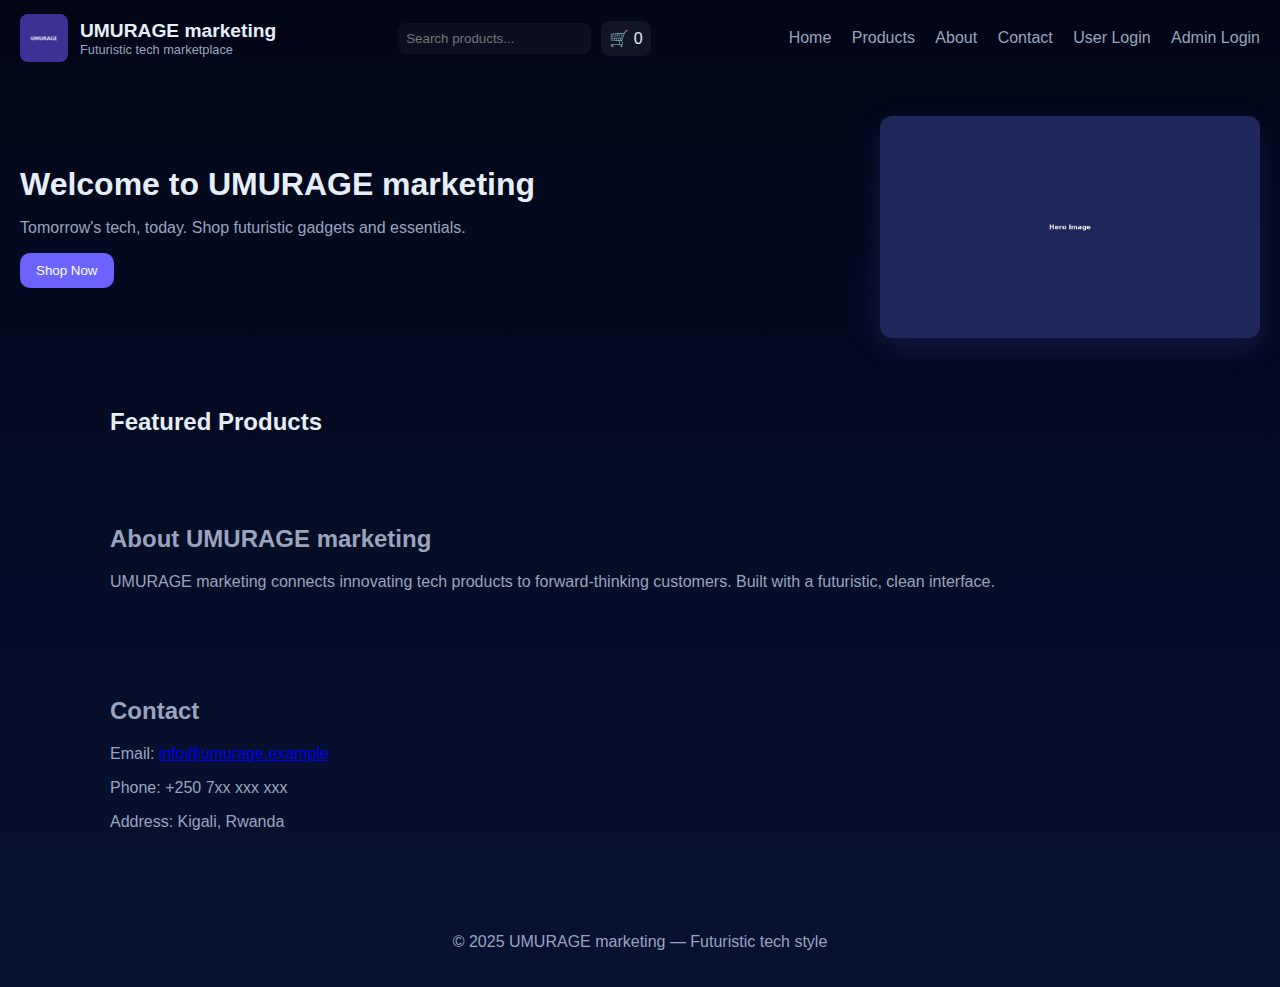
<file: UMURAGE_market_website/index.html>
<!doctype html>
<html lang="en">
<head>
  <meta charset="utf-8">
  <meta name="viewport" content="width=device-width,initial-scale=1">
  <title>UMURAGE marketing</title>
  <link rel="stylesheet" href="style.css">
  <script defer src="script.js"></script>
</head>
<body class="light">
<header class="main-header">
  <div class="brand">
    <img src="images/logo.png" alt="UMURAGE logo" class="logo">
    <div class="brand-text">
      <h1>UMURAGE marketing</h1>
      <p class="tag">Futuristic tech marketplace</p>
    </div>
  </div>

  <div class="search-cart">
    <input id="searchInput" placeholder="Search products..." />
    <div class="cart-icon" id="openCart">🛒 <span id="cart-count">0</span></div>
  </div>

  <nav class="nav-links">
    <a href="index.html">Home</a>
    <a href="#products">Products</a>
    <a href="#about">About</a>
    <a href="#contact">Contact</a>
    <a href="user-login.html">User Login</a>
    <a href="login.html">Admin Login</a>
  </nav>
</header>

<section class="hero">
  <div class="hero-content">
    <h2>Welcome to UMURAGE marketing</h2>
    <p>Tomorrow's tech, today. Shop futuristic gadgets and essentials.</p>
    <button onclick="document.getElementById('products').scrollIntoView({behavior:'smooth'})">Shop Now</button>
  </div>
  <img class="hero-image" src="images/hero.jpg" alt="hero">
</section>

<section id="products" class="products container">
  <h2>Featured Products</h2>
  <div id="productGrid" class="product-grid"></div>
</section>

<section id="about" class="about container">
  <h2>About UMURAGE marketing</h2>
  <p>UMURAGE marketing connects innovating tech products to forward-thinking customers. Built with a futuristic, clean interface.</p>
</section>

<section id="contact" class="contact container">
  <h2>Contact</h2>
  <p>Email: <a href="mailto:info@umurage.example">info@umurage.example</a></p>
  <p>Phone: +250 7xx xxx xxx</p>
  <p>Address: Kigali, Rwanda</p>
</section>

<!-- Cart popup -->
<div id="cartPopup" class="modal">
  <div class="modal-inner">
    <h3>Your Cart</h3>
    <div id="cartItems"></div>
    <div class="cart-total">Total: $<span id="cartTotal">0.00</span></div>
    <button id="checkoutBtn">Checkout</button>
    <button id="closeCart">Close</button>
  </div>
</div>

<footer>
  <p>© 2025 UMURAGE marketing — Futuristic tech style</p>
</footer>
</body>
</html>
</file>
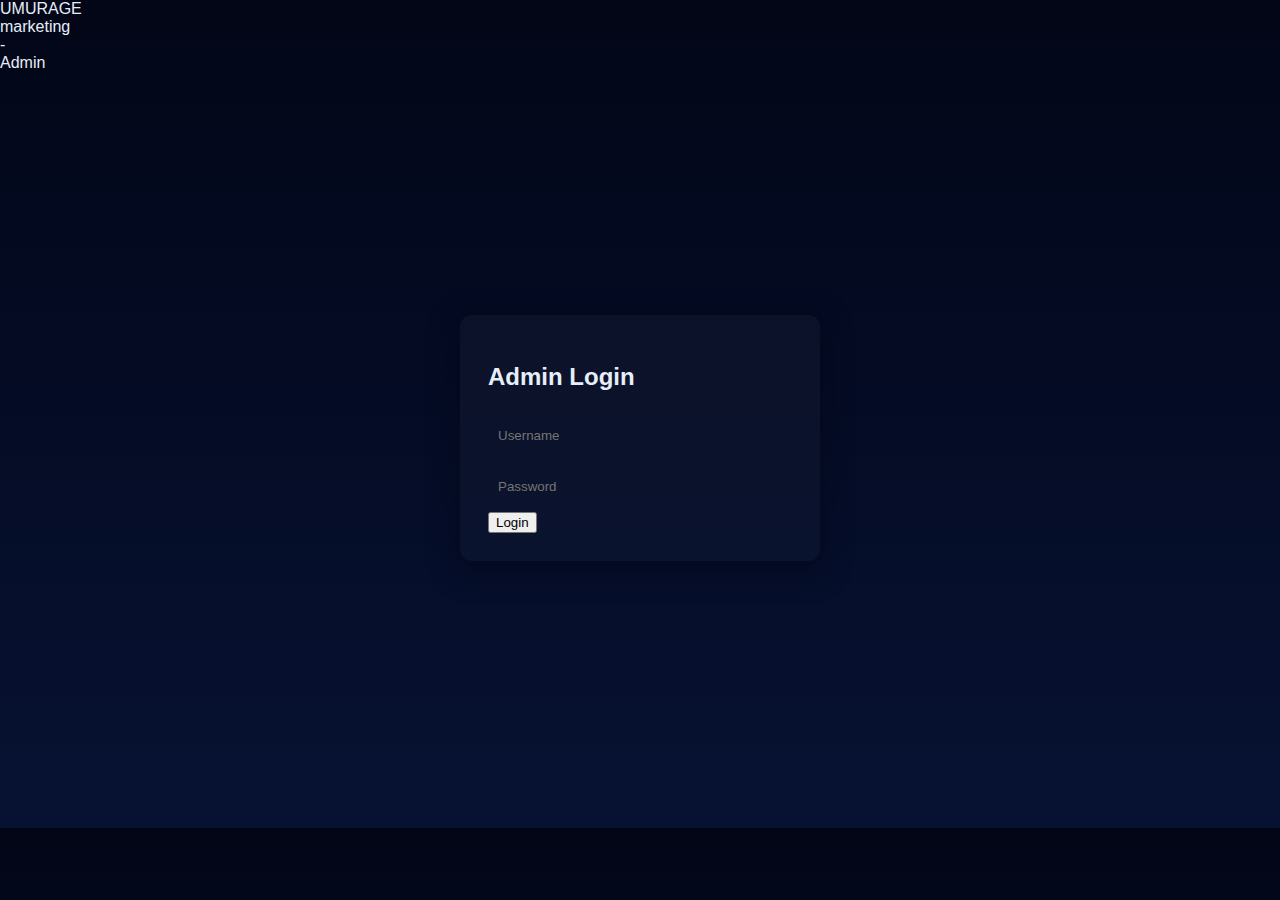
<file: UMURAGE_market_website/admin-dashboard.html>
<!doctype html>
<html>
<head>
  <meta charset="utf-8"><meta name="viewport" content="width=device-width,initial-scale=1">
  <title>Admin Dashboard | UMURAGE marketing</title>
  <link rel="stylesheet" href="style.css">
  <script defer src="script.js"></script>
</head>
<body>
<header class="main-header">
  <div class="brand-text"><h1>Admin Dashboard</h1></div>
  <nav><a href="index.html">View Site</a> <a href="#" id="adminLogout">Logout</a></nav>
</header>

<div class="container">
  <section class="admin-section">
    <h2>Products</h2>
    <form id="addProductForm" class="product-form">
      <input id="productName" placeholder="Name" required>
      <input id="productPrice" type="number" placeholder="Price" required>
      <select id="productStatus"><option>Available</option><option>Out of Stock</option></select>
      <input id="productImage" type="file" accept="image/*">
      <button type="submit">Add Product</button>
    </form>

    <table class="admin-table" id="productTable">
      <thead><tr><th>Image</th><th>Name</th><th>Price</th><th>Status</th><th>Actions</th></tr></thead>
      <tbody></tbody>
    </table>
  </section>

  <section class="admin-section">
    <h2>Admins</h2>
    <form id="addAdminForm" class="admin-form">
      <input id="newAdminUser" placeholder="Username" required>
      <input id="newAdminPass" type="password" placeholder="Password" required>
      <button type="submit">Add Admin</button>
    </form>
    <ul id="adminList"></ul>
  </section>

  <section class="admin-section">
    <h2>Change Password</h2>
    <form id="changePasswordForm" class="admin-form">
      <input id="currentPassword" type="password" placeholder="Current password" required>
      <input id="newPassword" type="password" placeholder="New password" required>
      <input id="confirmNewPassword" type="password" placeholder="Confirm new password" required>
      <button type="submit">Update Password</button>
    </form>
  </section>
</div>

</body>
</html>
</file>
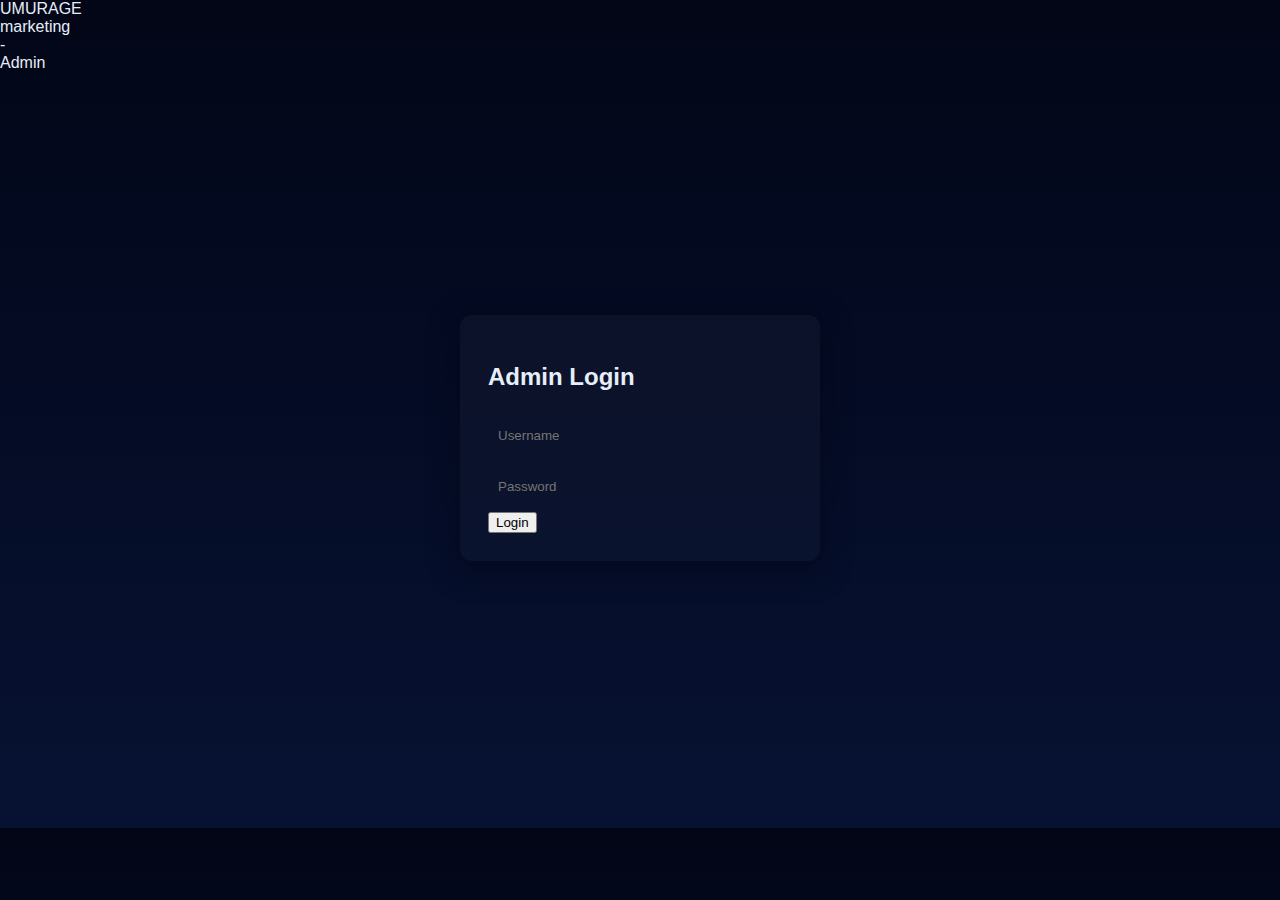
<file: UMURAGE_market_website/login.html>
<!doctype html>
<html>
<head>
  <meta charset="utf-8"><meta name="viewport" content="width=device-width,initial-scale=1">
  <title>Admin Login | UMURAGE marketing</title>
  <link rel="stylesheet" href="style.css">
  <script defer src="script.js"></script>
</head>
<body class="login-page">
<header><div class="logo">UMURAGE marketing - Admin</div></header>
<div class="container center">
  <div class="login-box">
    <h2>Admin Login</h2>
    <form id="adminLoginForm">
      <input id="loginUser" class="input" placeholder="Username" required>
      <input id="loginPass" type="password" class="input" placeholder="Password" required>
      <button type="submit">Login</button>
    </form>
  </div>
</div>
</body>
</html>
</file>
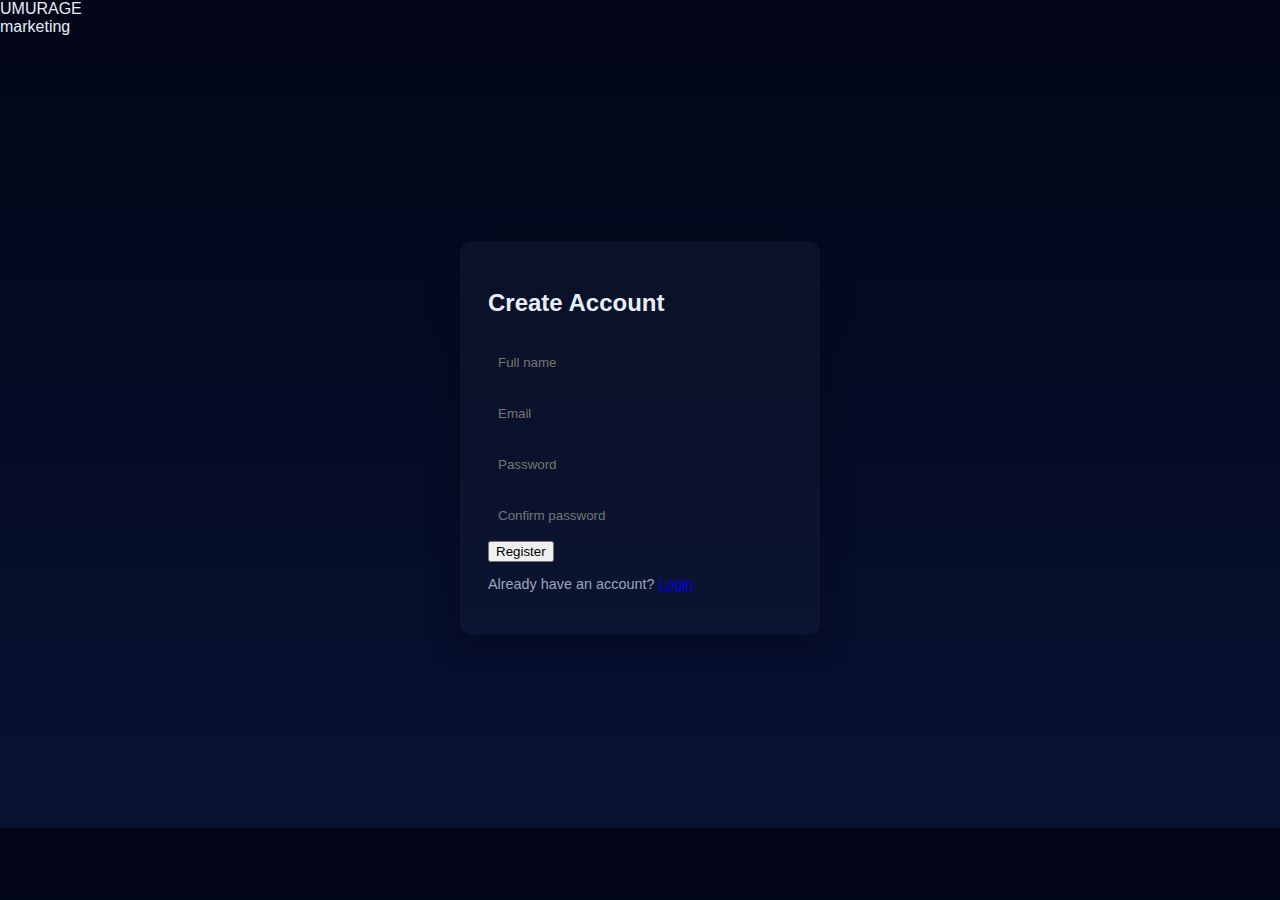
<file: UMURAGE_market_website/register.html>
<!doctype html>
<html>
<head>
  <meta charset="utf-8"><meta name="viewport" content="width=device-width,initial-scale=1">
  <title>User Register | UMURAGE marketing</title>
  <link rel="stylesheet" href="style.css">
  <script defer src="script.js"></script>
</head>
<body class="login-page">
<header><div class="logo">UMURAGE marketing</div></header>
<div class="container center">
  <div class="login-box register-box">
    <h2>Create Account</h2>
    <form id="registerForm">
      <input id="fullName" class="input" placeholder="Full name" required>
      <input id="email" type="email" class="input" placeholder="Email" required>
      <input id="regPass" type="password" class="input" placeholder="Password" required>
      <input id="regConfirm" type="password" class="input" placeholder="Confirm password" required>
      <button type="submit">Register</button>
      <p class="small">Already have an account? <a href="user-login.html">Login</a></p>
    </form>
  </div>
</div>
</body>
</html>
</file>
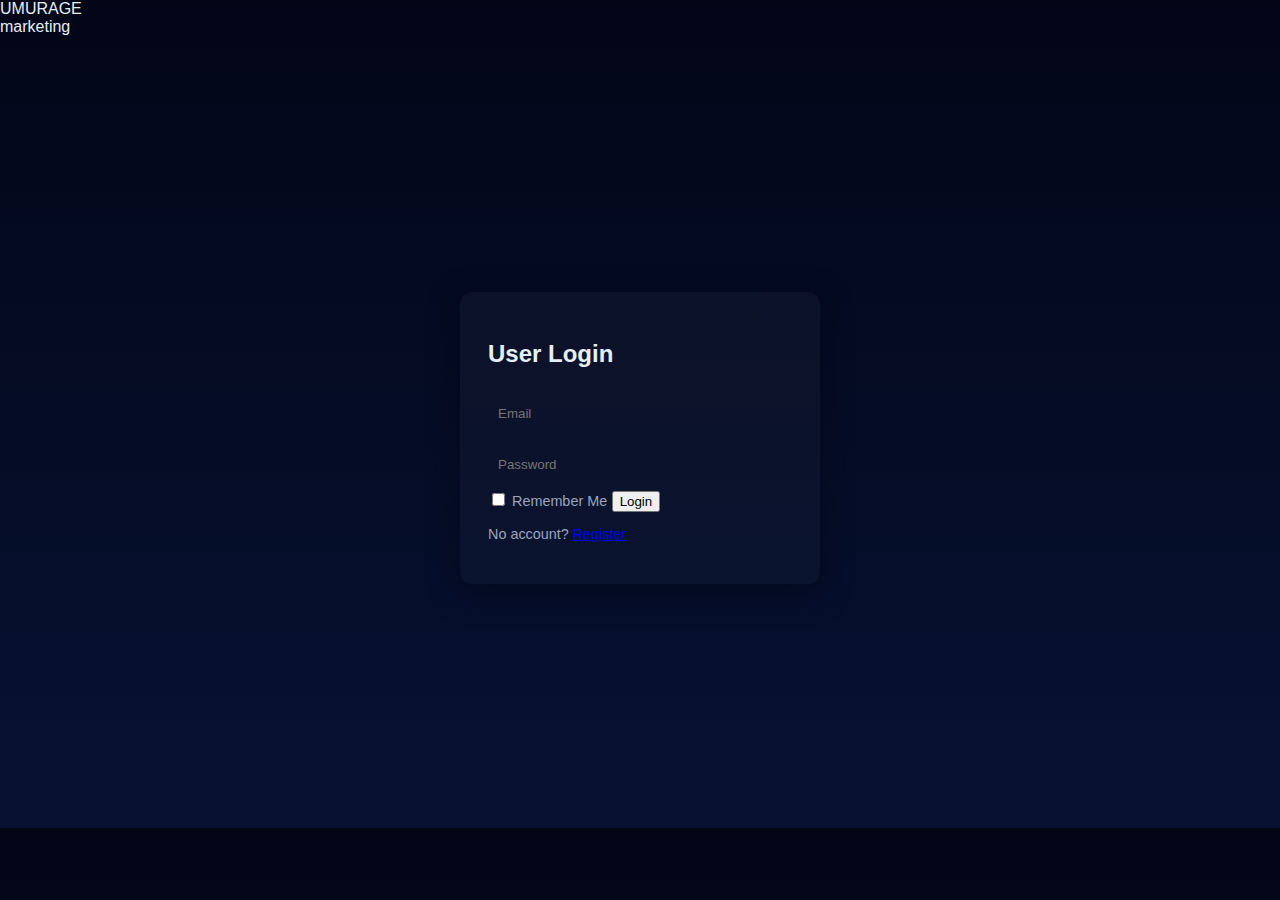
<file: UMURAGE_market_website/user-dashboard.html>
<!doctype html>
<html>
<head>
  <meta charset="utf-8"><meta name="viewport" content="width=device-width,initial-scale=1">
  <title>User Dashboard | UMURAGE marketing</title>
  <link rel="stylesheet" href="style.css">
  <script defer src="script.js"></script>
</head>
<body>
<header class="main-header">
  <div class="brand-text"><h1>User Dashboard</h1></div>
  <nav><a href="index.html">Home</a> <a href="#" id="userLogout">Logout</a></nav>
</header>

<div class="container">
  <section class="profile">
    <div class="profile-card">
      <img src="images/avatar.png" class="avatar" alt="avatar">
      <h3 id="dashName">Name</h3>
      <p id="dashEmail">email@example.com</p>
    </div>
  </section>

  <section class="cart-summary">
    <h2>Your Cart</h2>
    <div id="cartItemsContainer"></div>
    <p>Total: $<span id="cartTotal">0.00</span></p>
    <button id="checkoutNow">Checkout</button>
  </section>
</div>

</body>
</html>
</file>
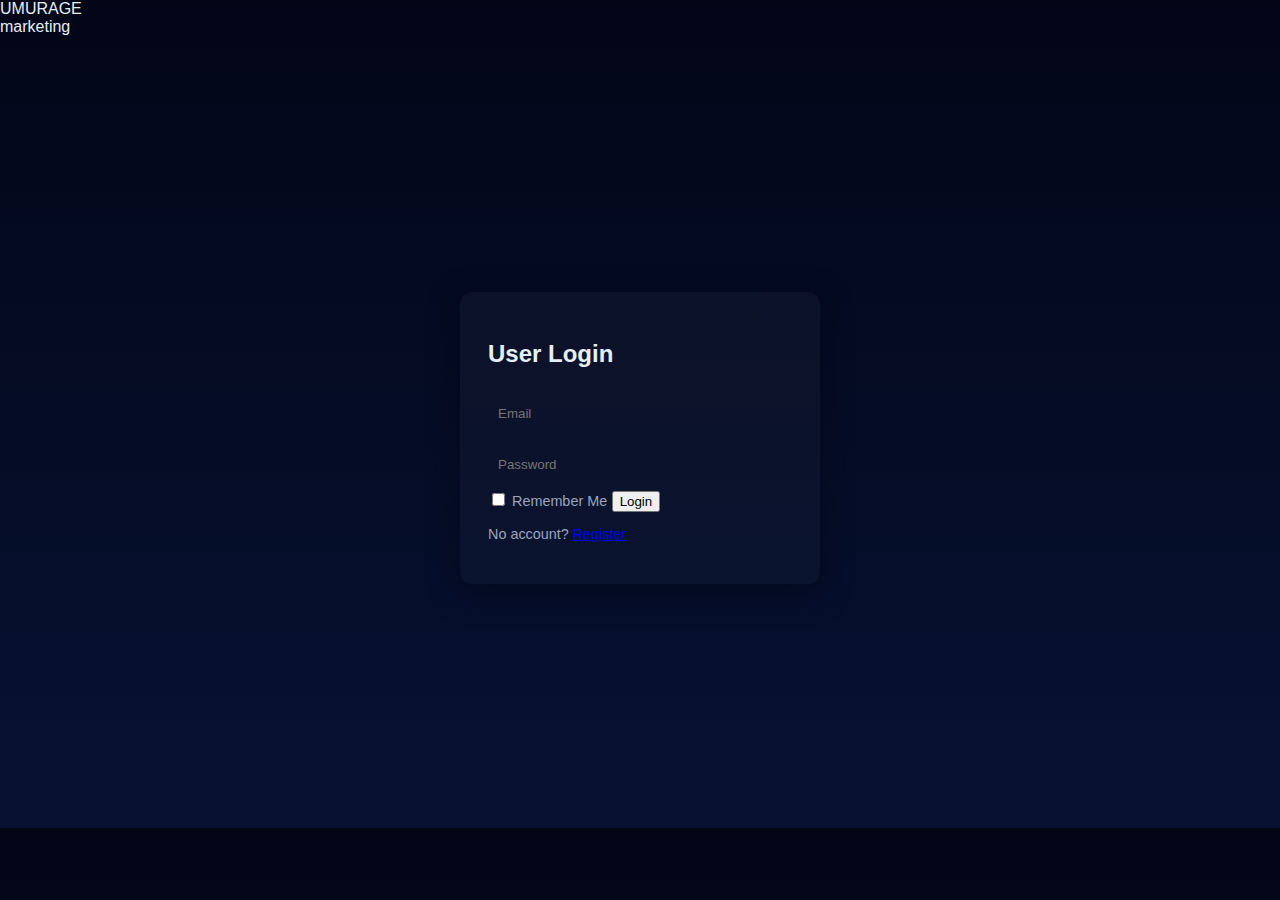
<file: UMURAGE_market_website/user-login.html>
<!doctype html>
<html>
<head>
  <meta charset="utf-8"><meta name="viewport" content="width=device-width,initial-scale=1">
  <title>User Login | UMURAGE marketing</title>
  <link rel="stylesheet" href="style.css">
  <script defer src="script.js"></script>
</head>
<body class="login-page">
<header><div class="logo">UMURAGE marketing</div></header>
<div class="container center">
  <div class="login-box">
    <h2>User Login</h2>
    <form id="userLoginForm">
      <input id="userEmail" type="email" class="input" placeholder="Email" required>
      <input id="userPass" type="password" class="input" placeholder="Password" required>
      <label class="remember"><input id="rememberUser" type="checkbox"> Remember Me</label>
      <button type="submit">Login</button>
      <p class="small">No account? <a href="register.html">Register</a></p>
    </form>
  </div>
</div>
</body>
</html>
</file>
<file: UMURAGE_market_website/style.css>
/* UMURAGE marketing - futuristic tech style */
:root{
  --accent:#6C63FF;
  --bg:#0f1724;
  --card:rgba(255,255,255,0.04);
  --glass: rgba(255,255,255,0.06);
  --muted:#9aa4bf;
}
*{box-sizing:border-box}
body{margin:0;font-family:Inter,Arial,sans-serif;background:linear-gradient(180deg,#020617 0%, #071233 100%);color:#e6eef8}
.container{max-width:1100px;margin:30px auto;padding:0 20px}
.main-header{display:flex;align-items:center;justify-content:space-between;padding:14px 20px;background:transparent}
.brand{display:flex;align-items:center;gap:12px}
.logo{width:48px;height:48px;object-fit:cover;border-radius:8px}
.brand-text h1{margin:0;font-size:1.2rem}
.brand-text p{margin:0;font-size:0.8rem;color:var(--muted)}
.nav-links a{color:var(--muted);margin-left:16px;text-decoration:none}
.search-cart{display:flex;align-items:center;gap:10px}
#searchInput,#search{padding:8px;border-radius:8px;border:none;background:var(--card);color:#e6eef8}
.cart-icon{background:var(--glass);padding:8px;border-radius:8px;cursor:pointer}
.hero{position:relative;display:flex;align-items:center;justify-content:space-between;padding:40px 20px;gap:20px}
.hero-content{max-width:600px}
.hero h2{font-size:2rem;margin:0 0 10px}
.hero p{color:var(--muted)}
.hero button{background:var(--accent);border:none;padding:10px 16px;border-radius:10px;color:white;cursor:pointer}
.hero-image{width:380px;border-radius:12px;object-fit:cover;box-shadow:0 10px 30px rgba(108,99,255,0.15)}
.products h2{margin-top:0}
.product-grid{display:grid;grid-template-columns:repeat(auto-fit,minmax(220px,1fr));gap:18px;margin-top:18px}
.card{background:var(--card);padding:14px;border-radius:12px;backdrop-filter: blur(6px);box-shadow:0 8px 20px rgba(2,6,23,0.6)}
.card img{width:100%;height:160px;object-fit:cover;border-radius:8px}
.card h3{margin:8px 0 4px}
.card p{margin:0;color:var(--muted)}
.card button{margin-top:8px;padding:8px 12px;border-radius:8px;border:none;background:var(--accent);color:white;cursor:pointer}
.about, .contact{background:transparent;padding:20px;border-radius:10px;color:var(--muted)}
footer{padding:20px;text-align:center;color:var(--muted);margin-top:30px}
.modal{display:none;position:fixed;left:0;top:0;width:100%;height:100%;background:rgba(0,0,0,0.6);align-items:center;justify-content:center}
.modal-inner{background:#071428;padding:20px;border-radius:12px;min-width:320px}
.login-page .container{height:80vh;display:flex;align-items:center;justify-content:center}
.login-box{width:360px;padding:28px;border-radius:12px;background:linear-gradient(180deg, rgba(255,255,255,0.03), rgba(255,255,255,0.02));box-shadow:0 8px 30px rgba(2,6,23,0.6)}
.input{width:100%;padding:10px;margin:8px 0;border-radius:8px;border:none;background:transparent;color:inherit}
.remember{color:var(--muted);font-size:0.9rem}
.small{color:var(--muted);font-size:0.9rem}
.center{display:flex;align-items:center;justify-content:center}
.admin-section{background:var(--glass);padding:16px;border-radius:12px;margin-bottom:20px}
.admin-table{width:100%;border-collapse:collapse;color:var(--muted)}
.admin-table th, .admin-table td{padding:10px;border-bottom:1px solid rgba(255,255,255,0.03);text-align:left}
.product-form{display:flex;gap:8px;flex-wrap:wrap;align-items:center}
.product-form input[type=file]{background:transparent;color:var(--muted)}
.admin-form{display:flex;gap:8px;flex-wrap:wrap;align-items:center}
#productTable img{width:60px;height:50px;object-fit:cover;border-radius:6px}
.profile-card{background:var(--card);padding:16px;border-radius:12px;display:inline-block;text-align:center}
.avatar{width:90px;height:90px;border-radius:50%;object-fit:cover;margin-bottom:8px}
.cart-summary{background:var(--card);padding:16px;border-radius:12px}
.btn-ghost{background:transparent;border:1px solid rgba(255,255,255,0.06);padding:8px 12px;border-radius:8px;color:var(--muted);cursor:pointer}
@media(max-width:800px){.hero{flex-direction:column}.hero-image{width:100%;max-height:280px}}
</file>
